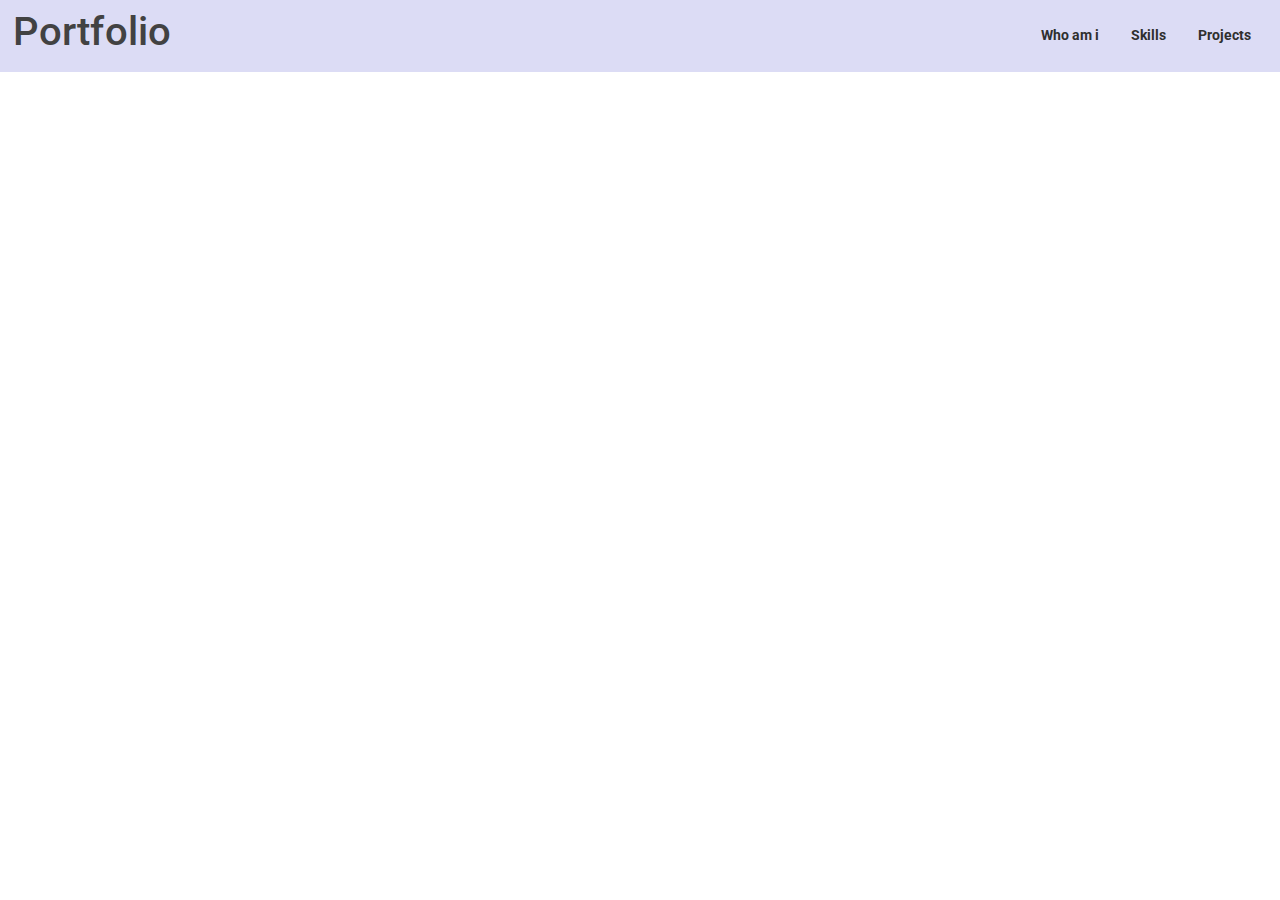
<file: portfolio-aro/wwwroot/index.html>
<!DOCTYPE html>
<html lang="en">

<head>
    <meta charset="utf-8" />
    <meta name="viewport" content="width=device-width, initial-scale=1.0, maximum-scale=1.0, user-scalable=no" />
    <title>Portfolio</title>
    <base href="/" />
    <link href="css/bootstrap/bootstrap.min.css" rel="stylesheet" />
    <link href="css/app.css" rel="stylesheet" />
    <link href="portfolio-aro.styles.css" rel="stylesheet" />
    <link href="manifest.json" rel="manifest" />
    <link href="https://fonts.googleapis.com/css?family=Roboto:300,400,500,700&display=swap" rel="stylesheet" />
    <link href="_content/MudBlazor/MudBlazor.min.css" rel="stylesheet" />
    <link href="css/portfolio/navbar.css" rel="stylesheet" />
    <link href="css/portfolio/about-me.css" rel="stylesheet" />
    <link rel="stylesheet" href="https://fonts.googleapis.com/css2?family=Material+Symbols+Outlined:opsz,wght,FILL,GRAD@24,400,0,0" />

    <link rel="icon" type="image/x-icon" href="assets/img/smol-me.webp">

</head>

<body class="">
    <div id="app">Loading...</div>

    <div id="blazor-error-ui">
        An unhandled error has occurred.
        <a href="" class="reload">Reload</a>
        <a class="dismiss">🗙</a>
    </div>
    <script src="_framework/blazor.webassembly.js" autostart="false"></script>
    <script type="module">
        import { BrotliDecode } from './decode.min.js';
        Blazor.start({
            loadBootResource: function (type, name, defaultUri, integrity) {
                if (type !== 'dotnetjs' && location.hostname !== 'localhost' && type !== 'configuration') {
                    return (async function () {
                        const response = await fetch(defaultUri + '.br', { cache: 'no-cache' });
                        if (!response.ok) {
                            throw new Error(response.statusText);
                        }
                        const originalResponseBuffer = await response.arrayBuffer();
                        const originalResponseArray = new Int8Array(originalResponseBuffer);
                        const decompressedResponseArray = BrotliDecode(originalResponseArray);
                        const contentType = type ===
                            'dotnetwasm' ? 'application/wasm' : 'application/octet-stream';
                        return new Response(decompressedResponseArray,
                            { headers: { 'content-type': contentType } });
                    })();
                }
            }
        });
    </script>
    <script>
        window.triggerFileDownload = (fileName, url) => {
            const anchorElement = document.createElement('a');
            anchorElement.href = url;
            anchorElement.download = fileName ?? '';
            anchorElement.click();
            anchorElement.remove();
        }
    </script>


    <script>navigator.serviceWorker.register('service-worker.js');</script>
    <script src="_content/MudBlazor/MudBlazor.min.js"></script>

</body>

</html>
</file>
<file: portfolio-aro/wwwroot/css/portfolio/navbar.css>
﻿.portfolio-navbar {
    width: 100%;
    background-color: cadetblue;
}

.navbar {
    background: #dcdcf5;
    position: fixed;
    top: 0;
    z-index: 1020;
    width: 100%;
    padding-left:1%;
    padding-right:1%;
}

    .navbar button {
        font-size:1.5em;
        font-weight: bold;
        color: #2f2f2f;
    }
</file>
<file: portfolio-aro/wwwroot/css/portfolio/about-me.css>
﻿.pic-of-me {
    max-width: 20rem;
    height: fit-content;
    align-self: center;
    border-radius: 100%;
}

.about-me-info {
    display: flex;
    flex-direction: column;
    justify-content: space-around;
    text-align: justify;
    animation: about-me-info-move-in 500ms forwards;
}


    .about-me-info p {
        padding-right: 10%;
    }

@keyframes about-me-info-move-in {
    from {
        opacity: 0;
    }

    to {
        opacity: 1;
    }
}
</file>
<file: portfolio-aro/wwwroot/css/app.css>
﻿@import url('open-iconic/font/css/open-iconic-bootstrap.min.css');

html, body {
    font-family: 'Helvetica Neue', Helvetica, Arial, sans-serif;
}

h1:focus {
    outline: none;
}

a, .btn-link {
    color: #0071c1;
}

.btn-primary {
    color: #fff;
    background-color: #1b6ec2;
    border-color: #1861ac;
}

.content {
    padding-top: 1.1rem;
}

.valid.modified:not([type=checkbox]) {
    outline: 1px solid #26b050;
}

.invalid {
    outline: 1px solid red;
}

.validation-message {
    color: red;
}

#blazor-error-ui {
    background: lightyellow;
    bottom: 0;
    box-shadow: 0 -1px 2px rgba(0, 0, 0, 0.2);
    display: none;
    left: 0;
    padding: 0.6rem 1.25rem 0.7rem 1.25rem;
    position: fixed;
    width: 100%;
    z-index: 1000;
}

    #blazor-error-ui .dismiss {
        cursor: pointer;
        position: absolute;
        right: 0.75rem;
        top: 0.5rem;
    }

.blazor-error-boundary {
    background: url([data-uri]) no-repeat 1rem/1.8rem, #b32121;
    padding: 1rem 1rem 1rem 3.7rem;
    color: white;
}

    .blazor-error-boundary::after {
        content: "An error has occurred."
    }
</file>
